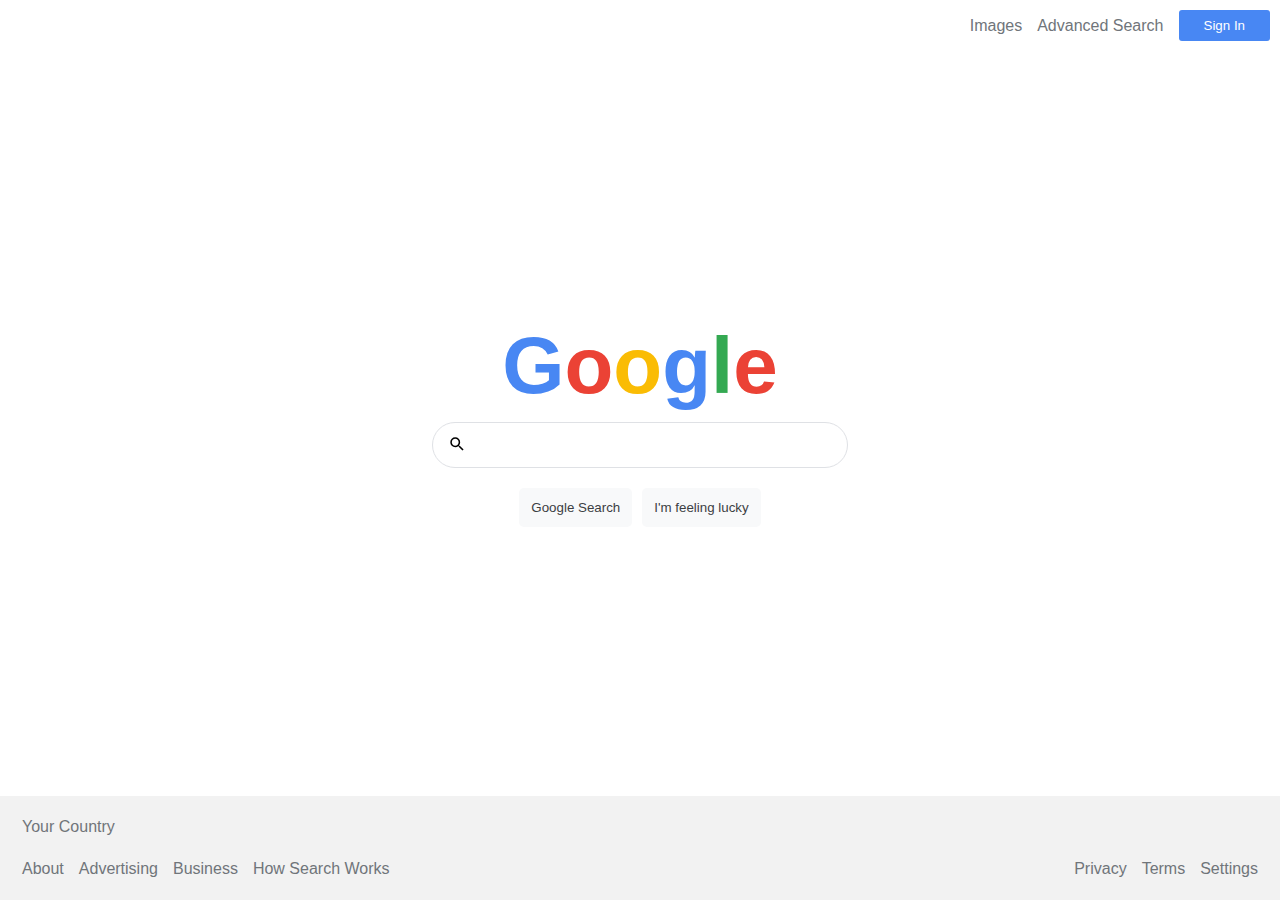
<file: index.html>
<!DOCTYPE html>
<html lang="en">

<head>
    <title>Search Images</title>
    <link rel="stylesheet" href="styles.css">
</head>

<body>
    <header>
        <ul class="linksList">
            <a href="./images.html">
                <li>Images</li>
            </a>
            <a href="./advanced.html">
                <li>Advanced Search</li>
            </a>
            <li><button id="signIn">Sign In</button></li>
        </ul>
    </header>
    <main id="default">
        <h1 class="bigLogo"><span class="blue">G</span><span class="red">o</span><span class="yellow">o</span><span
                class="blue">g</span><span class="green">l</span><span class="red">e</span></h1>
        <form action="https://google.com/search">
            <div id="wrapper">
                <span id="icon"><svg focusable="false" xmlns="http://www.w3.org/2000/svg" viewBox="0 0 24 24">
                        <path
                            d="M15.5 14h-.79l-.28-.27A6.471 6.471 0 0 0 16 9.5 6.5 6.5 0 1 0 9.5 16c1.61 0 3.09-.59 4.23-1.57l.27.28v.79l5 4.99L20.49 19l-4.99-5zm-6 0C7.01 14 5 11.99 5 9.5S7.01 5 9.5 5 14 7.01 14 9.5 11.99 14 9.5 14z">
                        </path>
                    </svg></span>
                <input type="text" name="q" id="searchField">
            </div>
            <div id="buttons">
                <button type="submit">Google Search</button>
                <button type="button" onclick="window.location.href='http://www.google.com/doodles'">
                    I'm feeling lucky</button>
            </div>
            </div>
        </form>
    </main>
    <footer>
        <div>
            Your Country
        </div>
        <div id="links">
            <ul class="linksList">
                <li>About</li>
                <li>Advertising</li>
                <li>Business</li>
                <li>How Search Works</li>
            </ul>
            <ul class="linksList">
                <li>Privacy</li>
                <li>Terms</li>
                <li>Settings</li>
            </ul>
        </div>
    </footer>
</body>

</html>
</file>
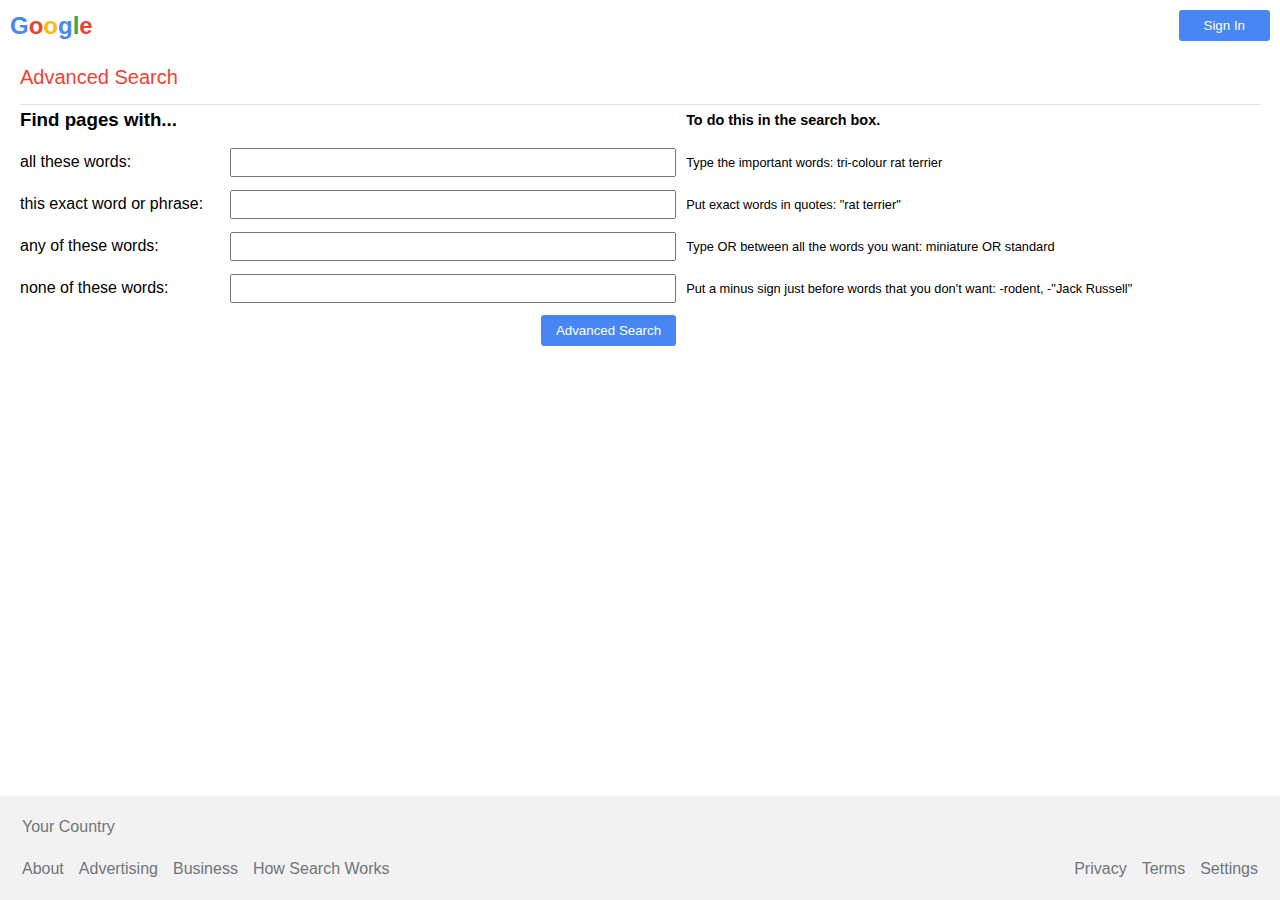
<file: advanced.html>
<!DOCTYPE html>
<html lang="en">

<head>
    <title>Advanced Search</title>
    <link rel="stylesheet" href="styles.css">
</head>

<body>
    <header class="advancedHeader">
        <a href="./">
            <h1><span class="blue">G</span><span class="red">o</span><span class="yellow">o</span><span
                    class="blue">g</span><span class="green">l</span><span class="red">e</span></h1>
        </a>
        <ul>
            <li><button id="signIn">Sign In</button></li>
        </ul>
    </header>
    <main id="advanced">
        <h1>Advanced Search</h1>
        <form action="https://google.com/search">
            <div class="advancedRows">
                <h3>Find pages with...</h3>
                <p id="todo">To do this in the search box.
                </p>
            </div>
            <div class="advancedRows">
                <label for="as_q">all these words:</label>
                <input type="search" name="as_q" id="as_q" class="field">
                <p class="instruction">Type the important words: tri-colour rat terrier
                </p>
            </div>
            <div class="advancedRows">
                <label for="as_epq">this exact word or phrase:</label>
                <input type="search" name="as_epq" id="as_epq" class="field">
                <p class="instruction">Put exact words in quotes: "rat terrier"

                </p>
            </div>
            <div class="advancedRows">
                <label for="as_oq">any of these words:</label>
                <input type="search" name="as_oq" id="as_oq" class="field">
                <p class="instruction">Type OR between all the words you want: miniature OR standard

                </p>
            </div>
            <div class="advancedRows">
                <label for="as_eq">none of these words:</label>
                <input type="search" name="as_eq" id="as_eq" class="field">
                <p class="instruction">Put a minus sign just before words that you don't want: -rodent, -"Jack Russell"
                </p>
            </div>
            <div class="advancedRows">
                <div class="advancedAction"><button>Advanced Search</button></div>
            </div>
        </form>
    </main>
    <footer>
        <div>
            Your Country
        </div>
        <div id="links">
            <ul class="linksList">
                <li>About</li>
                <li>Advertising</li>
                <li>Business</li>
                <li>How Search Works</li>
            </ul>
            <ul class="linksList">
                <li>Privacy</li>
                <li>Terms</li>
                <li>Settings</li>
            </ul>
        </div>
    </footer>
</body>

</html>
</file>
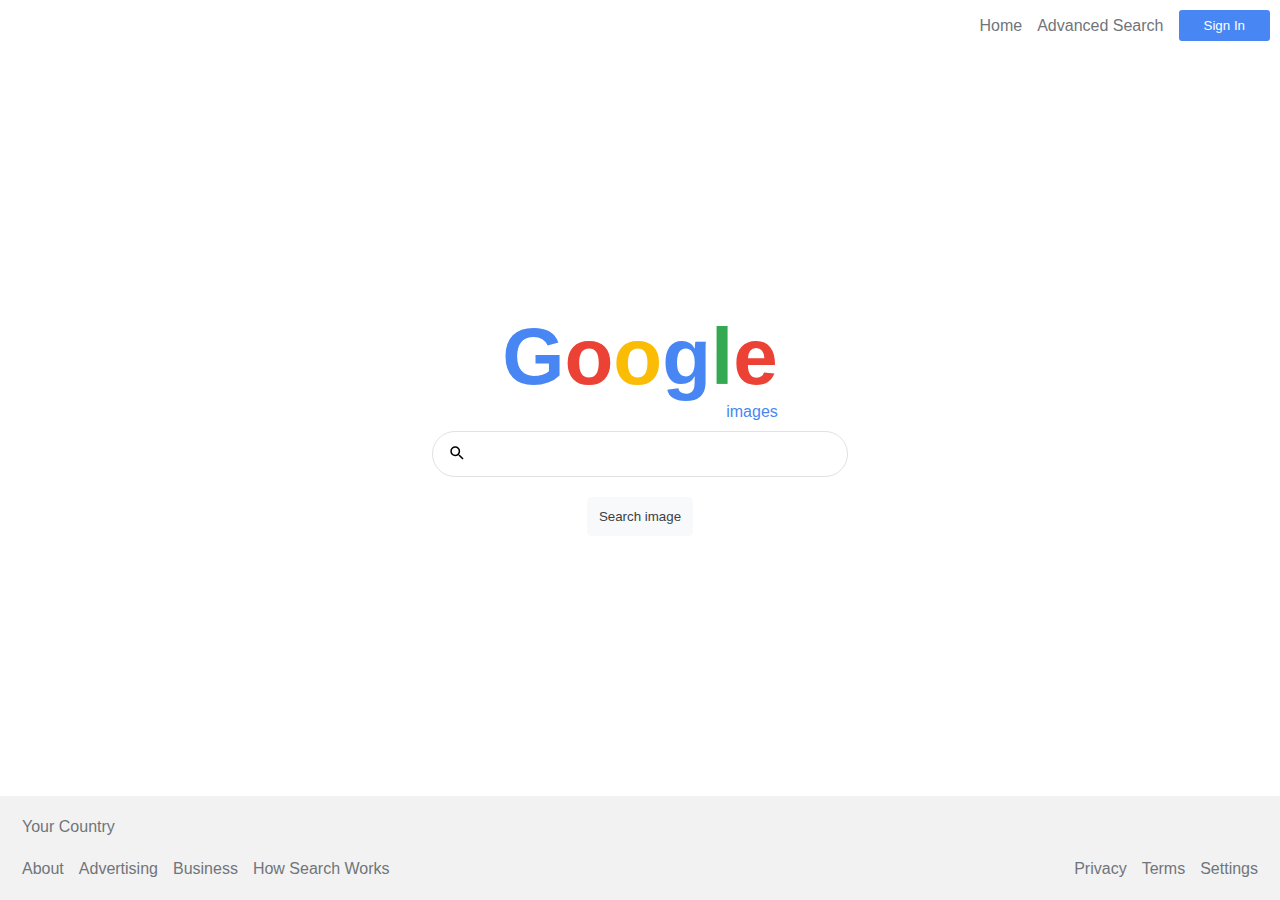
<file: images.html>
<!DOCTYPE html>
<html lang="en">

<head>
    <title>Search</title>
    <link rel="stylesheet" href="styles.css">
</head>

<body>
    <header>
        <ul class="linksList">
            <a href="./">
                <li>Home</li>
            </a>
            <a href="./advanced.html">
                <li>Advanced Search</li>
            </a>
            <li><button id="signIn">Sign In</button></li>
        </ul>
    </header>
    <main id="default">
        <div id="logo">
            <h1 class="bigLogo"><span class="blue">G</span><span class="red">o</span><span class="yellow">o</span><span
                    class="blue">g</span><span class="green">l</span><span class="red">e</span></h1>
            <h2>images</h2>
        </div>
        <form action="https://www.google.com/search?q=&source=lnms&tbm=isch">
            <div id="wrapper">
                <span id="icon"><svg focusable="false" xmlns="http://www.w3.org/2000/svg" viewBox="0 0 24 24">
                        <path
                            d="M15.5 14h-.79l-.28-.27A6.471 6.471 0 0 0 16 9.5 6.5 6.5 0 1 0 9.5 16c1.61 0 3.09-.59 4.23-1.57l.27.28v.79l5 4.99L20.49 19l-4.99-5zm-6 0C7.01 14 5 11.99 5 9.5S7.01 5 9.5 5 14 7.01 14 9.5 11.99 14 9.5 14z">
                        </path>
                    </svg></span>
                <input type="text" name="q" id="searchField">
                <input type="hidden" name="source" value="lnms">
                <input type="hidden" name="tbm" value="isch">
            </div>
            <div id="buttons">
                <button type="submit">Search image</button>
            </div>
            </div>
        </form>
    </main>
    <footer>
        <div>
            Your Country
        </div>
        <div id="links">
            <ul class="linksList">
                <li>About</li>
                <li>Advertising</li>
                <li>Business</li>
                <li>How Search Works</li>
            </ul>
            <ul class="linksList">
                <li>Privacy</li>
                <li>Terms</li>
                <li>Settings</li>
            </ul>
        </div>
    </footer>
</body>

</html>
</file>
<file: styles.css>
#signIn, #advanced form .advancedAction button {
  background-color: #4887f3;
  color: #ffffff;
  padding: 8px 25px;
  border-radius: 3px;
  outline: none;
  border: none;
  padding: 12px;
}
#signIn:hover, #advanced form .advancedAction button:hover {
  background-color: #1a63c0;
  cursor: pointer;
}

footer .linksList, header ul {
  display: flex;
  justify-content: space-around;
  list-style-type: none;
  list-style-position: inside;
  gap: 15px;
  align-items: center;
}
footer .linksList li:hover, header ul li:hover {
  text-decoration: underline;
  cursor: pointer;
}
footer .linksList a, header ul a {
  color: #70757a;
  text-decoration: none;
}
footer .linksList a:hover, header ul a:hover {
  cursor: pointer;
  text-decoration: underline;
}

.advancedHeader {
  display: flex;
  flex-direction: row;
  align-items: center;
  justify-content: space-between;
  background-color: transparent;
}
.advancedHeader h1 {
  font-size: 1.5rem;
}
.advancedHeader a:hover {
  text-decoration: none;
}

#advanced {
  display: flex;
  flex-direction: column;
  justify-content: flex-start;
  align-items: flex-start;
  padding: 0 20px;
}
#advanced h1 {
  font-weight: 300;
  font-size: 20px;
  color: #eb4235;
  border-bottom: 1px solid #dfe1e5;
  width: 100%;
  padding: 15px 0;
}
#advanced #todo {
  grid-column: 3;
  font-weight: 600;
  font-size: 0.9rem;
}
#advanced form {
  display: grid;
  grid-template-rows: repeat(6, 30px);
  gap: 12px;
}
#advanced form .advancedRows {
  display: grid;
  grid-template-columns: 200px 1fr 1fr;
  gap: 10px;
  align-items: center;
}
#advanced form .advancedRows .field {
  padding: 5px;
}
#advanced form .advancedRows .instruction {
  font-size: 0.8rem;
}
#advanced form .advancedAction {
  justify-self: end;
  grid-column: 2;
}
#advanced form .advancedAction button {
  padding: 8px 15px !important;
}
#advanced form .advancedAction button:hover {
  background-color: rgb(26, 99, 192);
  cursor: pointer;
}

#signIn, #advanced form .advancedAction button {
  background-color: #4887f3;
  color: #ffffff;
  padding: 8px 25px;
  border-radius: 3px;
  outline: none;
  border: none;
  padding: 12px;
}
#signIn:hover, #advanced form .advancedAction button:hover {
  background-color: #1a63c0;
  cursor: pointer;
}

footer .linksList, header ul {
  display: flex;
  justify-content: space-around;
  list-style-type: none;
  list-style-position: inside;
  gap: 15px;
  align-items: center;
}
footer .linksList li:hover, header ul li:hover {
  text-decoration: underline;
  cursor: pointer;
}
footer .linksList a, header ul a {
  color: #70757a;
  text-decoration: none;
}
footer .linksList a:hover, header ul a:hover {
  cursor: pointer;
  text-decoration: underline;
}

* {
  margin: 0;
  padding: 0;
  text-decoration: none;
}

body {
  height: 100vh;
  display: grid;
  grid-template-rows: min-content 1fr min-content;
  font-family: "Trebuchet MS", "Lucida Sans Unicode", "Lucida Grande", "Lucida Sans", Arial, sans-serif;
}

.red {
  color: #eb4235;
}

.green {
  color: #34a952;
}

.blue {
  color: #4887f3;
}

.yellow {
  color: #fabc04;
}

#signIn {
  padding: 8px 25px !important;
  border-radius: 3px;
}

header,
footer {
  padding: 10px;
  color: #70757a;
}

header {
  display: flex;
  justify-content: flex-end;
}
.bigLogo {
  font-size: 5rem;
  font-family: Arial, Helvetica, sans-serif;
}

#default {
  display: flex;
  flex-direction: column;
  justify-content: center;
  align-items: center;
  gap: 10px;
}
#default #logo {
  display: flex;
  flex-direction: column;
}
#default #logo h2 {
  font-weight: 300;
  font-size: 1rem;
  color: #4887f3;
  align-self: flex-end;
}

form {
  display: flex;
  flex-direction: column;
  justify-content: center;
  align-items: center;
  gap: 20px;
}
form #wrapper {
  height: 44px;
  border: 1px solid #dfe1e5;
  border-radius: 25px;
  display: flex;
  flex-direction: row;
  align-items: center;
  padding: 0px 15px;
  gap: 15px;
  width: 30vw;
}
form #wrapper #icon {
  height: 20px;
  line-height: 20px;
  width: 20px;
}
form #wrapper #searchField {
  border: none;
  outline: none;
  width: 100%;
}
form #buttons {
  display: flex;
  flex-direction: row;
  gap: 10px;
}
form #buttons button {
  border-radius: 5px;
  background-color: #f8f9fa;
  border: 1px solid #f8f9fa;
  color: #3c4043;
  outline: none;
  border: none;
  padding: 12px;
}
form #buttons button:hover {
  cursor: pointer;
  box-shadow: rgba(67, 71, 85, 0.27) 0px 0px 0.25em, rgba(90, 125, 188, 0.05) 0px 0.25em 1em;
}
form #buttons button:active {
  border: 1px solid blue;
}

footer {
  display: flex;
  flex-direction: column;
  background-color: rgb(242, 242, 242);
  color: #70757a;
}
footer div {
  padding: 12px;
}
footer .linksList {
  justify-content: safe;
}
footer #links {
  display: flex;
  flex-direction: row;
  justify-content: space-between;
}
@media only screen and (max-width: 768px) {
  footer #links {
    flex-direction: column;
    gap: 5px;
  }
}/*# sourceMappingURL=styles.css.map */
</file>
